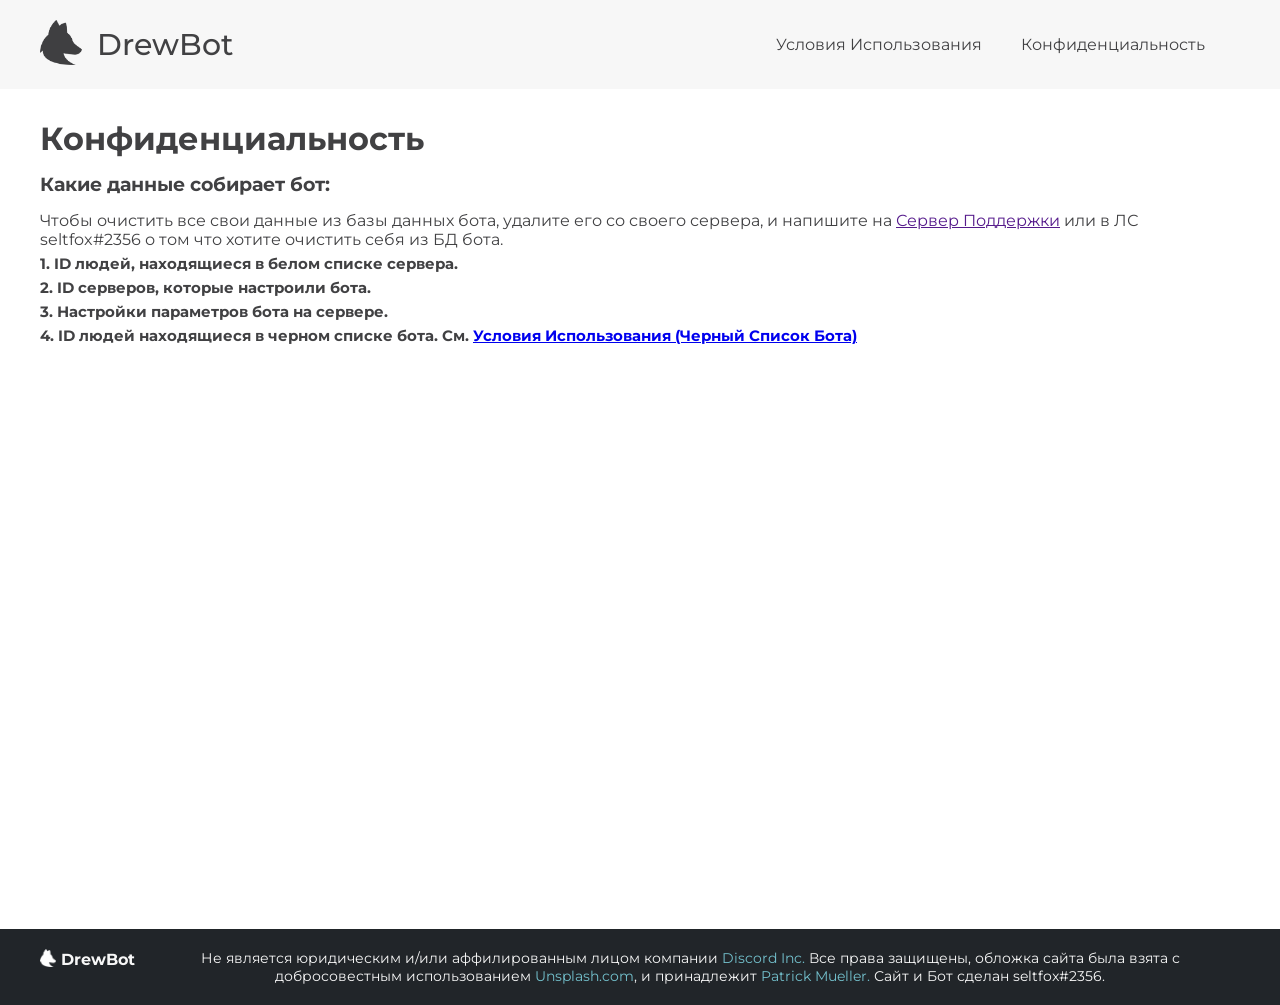
<file: privacy-policy.html>
<!DOCTYPE html>
<html lang="en">
    <head>
        <meta charset="UTF-8">
        <meta http-equiv="X-UA-Compatible" content="IE=edge">
        <meta name="viewport" content="width=device-width, initial-scale=1.0">

        <link rel="preconnect" href="https://fonts.googleapis.com">
        <link rel="preconnect" href="https://fonts.gstatic.com" crossorigin>
        <link href="https://fonts.googleapis.com/css2?family=Montserrat:wght@400;500;700&display=swap" rel="stylesheet">

        <link type="image/x-icon" href="img/black.png" rel="shortcut icon">
        <link type="Image/x-icon" href="img/black.png" rel="icon">

        <link rel="stylesheet" type="text/css" href="style.css">
        <link rel="stylesheet" type="text/css" href="terms.css">
        <title>DrewBot | Конфиденциальность</title>
    </head>
    <body>
        <header class="header">
            <div class="container">
                <div class="header__inner">
                    <div class="header__logo">
                        <a href="index.html"><img src="img/varblack.png" alt=""></a>
                        <h1 class="header__text">DrewBot</h1>
                    </div>
                    <nav>
                        <a class="nav__link" href="terms.html">Условия Использования</a>
                        <a class="nav__link" href="privacy-policy.html">Конфиденциальность</a>
                    </nav>
                </div>
            </div>
        </header>

        <div class="terms">
            <div class="container">
                <!-- <div class="intro__content">
                    <h1 class="intro__title">DrewBot</h1>
                    <h2 class="intro__slogan">Пушистый лис с возможностью модерации и всякого другого!</h2>
                    <p class="intro__description">Многофункциональный Discord бот с возможностями модерации, защиты от краша, утилитами и многим другим. Сделано с любовью, рыжими лапками!</p>
                    
                    <div class="intro__buttons">
                        <a class="double-border-button intro__button" href="https://discord.com/api/oauth2/authorize?client_id=999563144278061086&permissions=8&scope=bot%20applications.commands">Добавить Бота</a>
                        <a class="double-border-button intro__button" href="https://discord.gg/B9mQ26fCWN">Сервер Поддержки</a>
                    </div>
                </div> !-->
                <h1 class="terms__main">Конфиденциальность</h1>
                
                <h3 class="terms__field">Какие данные собирает бот:</h3>
                <p>Чтобы очистить все свои данные из базы данных бота, удалите его со своего сервера, и напишите на <a href="">Сервер Поддержки</a> или в ЛС seltfox#2356 о том что хотите очистить себя из БД бота.</p>
                <p class="terms__p">1. ID людей, находящиеся в белом списке сервера.</p>
                <p class="terms__p">2. ID серверов, которые настроили бота.</p>
                <p class="terms__p">3. Настройки параметров бота на сервере.</p>
                <p class="terms__p">4. ID людей находящиеся в черном списке бота. См. <a href="terms.html">Условия Использования (Черный Список Бота)</a></p>
            </div>
        </div>

        <footer class="footer">
            <div class="container">
                <div class="footer__content">
                    <div class="footer__logo">
                        <a href="#"><img src="img/small.png" alt=""></a>
                        <h3>DrewBot</h3>
                    </div>
                    
                    <p>Не является юридическим и/или аффилированным лицом компании <a href="https://discord.com">Discord Inc.</a> Все права защищены, обложка сайта была взята с добросовестным использованием <a href="https://unsplash.com">Unsplash.com</a>, и принадлежит <a href="https://unsplash.com/photos/9lEGCbgAQSQ">Patrick Mueller.</a> Сайт и Бот сделан seltfox#2356.</p>

                </div>
            </div>
        </footer>

    </body>
</html>
</file>
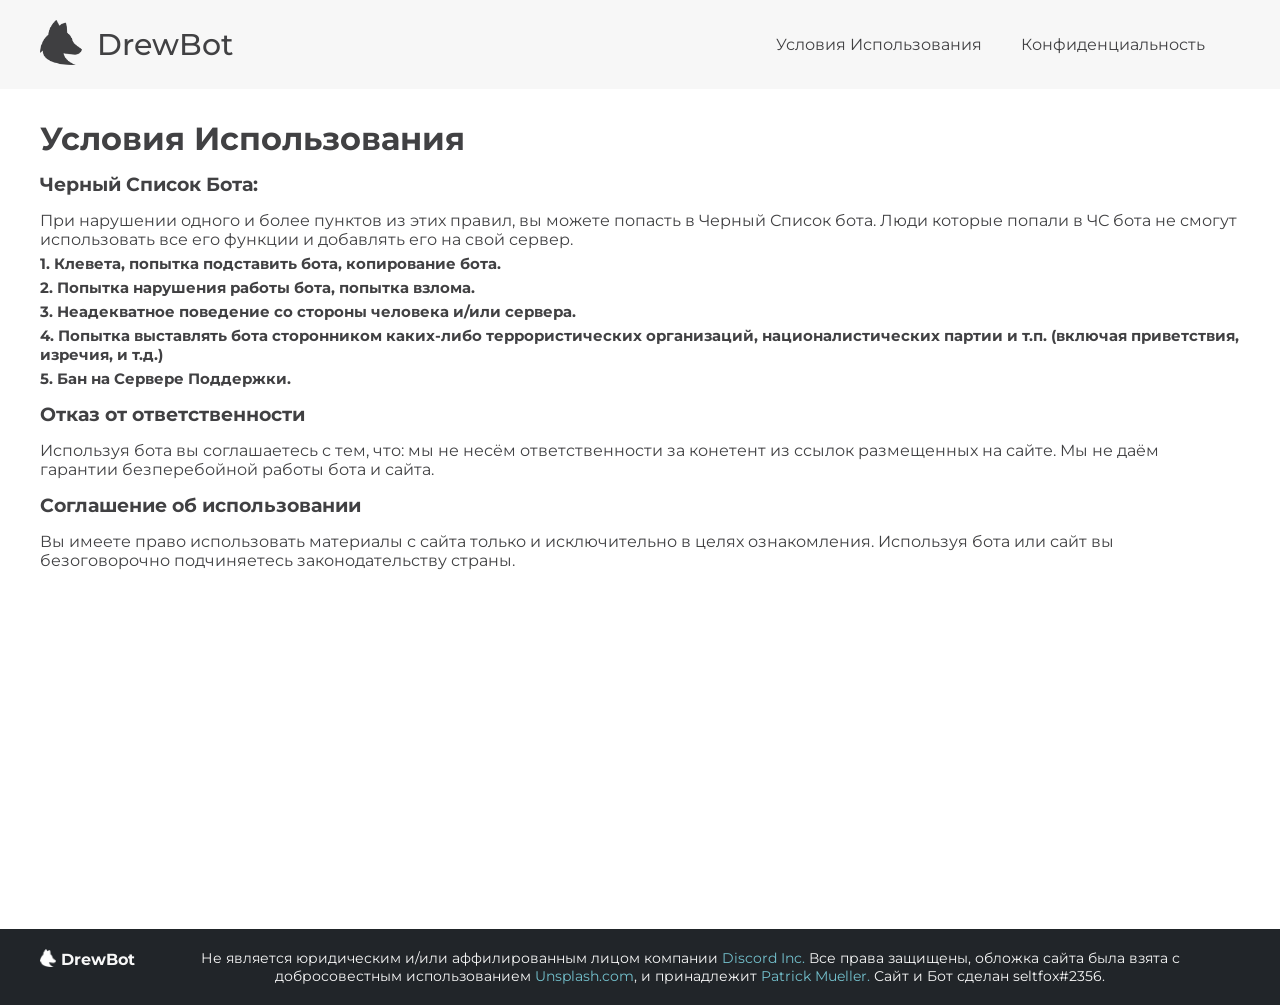
<file: terms.html>
<!DOCTYPE html>
<html lang="en">
    <head>
        <meta charset="UTF-8">
        <meta http-equiv="X-UA-Compatible" content="IE=edge">
        <meta name="viewport" content="width=device-width, initial-scale=1.0">

        <link rel="preconnect" href="https://fonts.googleapis.com">
        <link rel="preconnect" href="https://fonts.gstatic.com" crossorigin>
        <link href="https://fonts.googleapis.com/css2?family=Montserrat:wght@400;500;700&display=swap" rel="stylesheet">

        <link type="image/x-icon" href="img/black.png" rel="shortcut icon">
        <link type="Image/x-icon" href="img/black.png" rel="icon">

        <link rel="stylesheet" type="text/css" href="style.css">
        <link rel="stylesheet" type="text/css" href="terms.css">
        <title>DrewBot | Условия Использования</title>
    </head>
    <body>
        <header class="header">
            <div class="container">
                <div class="header__inner">
                    <div class="header__logo">
                        <a href="index.html"><img src="img/varblack.png" alt=""></a>
                        <h1 class="header__text">DrewBot</h1>
                    </div>
                    <nav>
                        <a class="nav__link" href="terms.html">Условия Использования</a>
                        <a class="nav__link" href="privacy-policy.html">Конфиденциальность</a>
                    </nav>
                </div>
            </div>
        </header>

        <div class="terms">
            <div class="container">
                <!-- <div class="intro__content">
                    <h1 class="intro__title">DrewBot</h1>
                    <h2 class="intro__slogan">Пушистый лис с возможностью модерации и всякого другого!</h2>
                    <p class="intro__description">Многофункциональный Discord бот с возможностями модерации, защиты от краша, утилитами и многим другим. Сделано с любовью, рыжими лапками!</p>
                    
                    <div class="intro__buttons">
                        <a class="double-border-button intro__button" href="https://discord.com/api/oauth2/authorize?client_id=999563144278061086&permissions=8&scope=bot%20applications.commands">Добавить Бота</a>
                        <a class="double-border-button intro__button" href="https://discord.gg/B9mQ26fCWN">Сервер Поддержки</a>
                    </div>
                </div> !-->
                <h1 class="terms__main">Условия Использования</h1>
                
                <h3 class="terms__field">Черный Список Бота:</h3>
                <p>При нарушении одного и более пунктов из этих правил, вы можете попасть в Черный Список бота. Люди которые попали в ЧС бота не смогут использовать все его функции и добавлять его на свой сервер.</p>
                <p class="terms__p">1. Клевета, попытка подставить бота, копирование бота.</p>
                <p class="terms__p">2. Попытка нарушения работы бота, попытка взлома.</p>
                <p class="terms__p">3. Неадекватное поведение со стороны человека и/или сервера.</p>
                <p class="terms__p">4. Попытка выставлять бота сторонником каких-либо террористических организаций, националистических партии и т.п. (включая приветствия, изречия, и т.д.)</p>
                <p class="terms__p">5. Бан на Сервере Поддержки.</p>

                <h3 class="terms__field">Отказ от ответственности</h3>
                <p>Используя бота вы соглашаетесь с тем, что: мы не несём ответственности за конетент из ссылок размещенных на сайте.
                   Мы не даём гарантии безперебойной работы бота и сайта.</p>
                
                <h3 class="terms__field">Соглашение об использовании</h3>
                <p>Вы имеете право использовать материалы с сайта только и исключительно в целях ознакомления. Используя бота или сайт вы безоговорочно подчиняетесь законодательству страны.</p>
                
            </div>
        </div>

        <footer class="footer">
            <div class="container">
                <div class="footer__content">
                    <div class="footer__logo">
                        <a href="#"><img src="img/small.png" alt=""></a>
                        <h3>DrewBot</h3>
                    </div>
                    
                    <p>Не является юридическим и/или аффилированным лицом компании <a href="https://discord.com">Discord Inc.</a> Все права защищены, обложка сайта была взята с добросовестным использованием <a href="https://unsplash.com">Unsplash.com</a>, и принадлежит <a href="https://unsplash.com/photos/9lEGCbgAQSQ">Patrick Mueller.</a> Сайт и Бот сделан seltfox#2356.</p>

                </div>
            </div>
        </footer>

    </body>
</html>
</file>
<file: style.css>
* {
    font-family: 'Montserrat', sans-serif;
    margin: 0;
}

*::before,
*::after,
* {
    box-sizing: border-box;
}

h1, h2, h3, h4, h5, h6 {
    margin: 0;
}


/* Container */
.container {
    width: 100%;
    max-width: 1200px;
    margin: 0 auto;
}

/* Intro */
.intro {
    width: 100%;
    height: 90vh;

    background: url("img/intro.jpg") center no-repeat;
    background-size: cover;
}

.intro__content {
    width: 100%;
    max-width: 840px;
    margin: auto;
    font-weight: 400;
    justify-content: center;
}

.intro__title {
    font-size: 68px;
    color: #f7f7f7;
    text-align: center;
    padding-top: 190px;
}

.intro__slogan {
    color: #f7f7f7;
    text-align: center;
    margin: 8px;
}

.intro__description {
    color: #f7f7f7;
    text-align: center;
}

.intro__buttons {
    width: 100%;
    max-width: 530px;
}


/* Button */
.double-border-button {
    text-decoration: none;
    display: inline-block;
    margin: 10px 20px;
    padding: 10px 30px;
    position: relative;
    border: 2px solid #e2e2e2;
    color: #dddddd;
    font-family: 'Montserrat', sans-serif;
    transition: .4s;
    font-weight: 700;
}

.double-border-button:after {
    content: "";
    position: absolute;
    top: 0;
    left: 0;
    right: 0;
    bottom: 0;
    width: 100%;
    height: 100%;
    margin: auto;
    border: 2px solid rgba(0, 0, 0, 0);
    transition: .4s;
}

.double-border-button:hover:after {
    border-color: #fcfcfc;
    width: calc(100% - 10px);
    height: calc(100% + 10px);
}

.intro__button {
    position: relative;
    margin-top: 80px;
    left: 50%;
    transform: translate(-50%, 0);
}

/* Header */
.header {
    width: 100%;
    padding-top: 20px;

    position: static;
    top: 0;
    left: 0;
    right: 0;
    z-index: 100;
    background-color: #f7f7f7;
    padding-bottom: 20px;
    color: #414143;
}

.header__inner {
    display: flex;
    justify-content: space-between;
    align-items: center;
}

.header__logo {
    display: flex;
    justify-content: left;
    align-items: center;
}

.header img {
    width: 42px;
    height: auto;
    margin-right: 15px;
}

.header__text {
    font-size: 30px;
    font-weight: 500;
    color: #414143;
}


/* Nav */
.nav {
    font-size: 14px;
}

.nav__link {
    color: #414143;
    text-decoration: none;
    margin-right: 35px;
}

/* Footer */

.footer {
    background-color: #212529;
    width: 100%;
    right: 0;
    left: 0;
    bottom: 0;
    padding-top: 20px;
    padding-bottom: 20px;
}

.footer__logo {
    display: flex;
    justify-content: center;
    margin-right: 5px;
}

.footer__logo img {
    width: 16px;
    height: auto;
    margin-right: 5px;
}

.footer a {
    text-decoration: none;
    color: #73c0cc;
}

.footer a:hover {
    color: #80d6e4;
}

.footer a:after {
    color: #aed9e0;
}

.footer__content {
    font-size: 14px;
    display: flex;
    text-align: center;
    color: #f7f7f7;
}
</file>
<file: terms.css>
/* Terms */

.terms {
    width: 100%;
    height: 90vh;
    color: #414143;
}

.terms__field {
    margin-top: 15px;
    margin-bottom: 15px;
}

.terms__main {
    margin-top: 30px;
}


.terms__p {
    font-size: 15px;
    font-weight: 700;
    margin-top: 5px;
}
</file>
